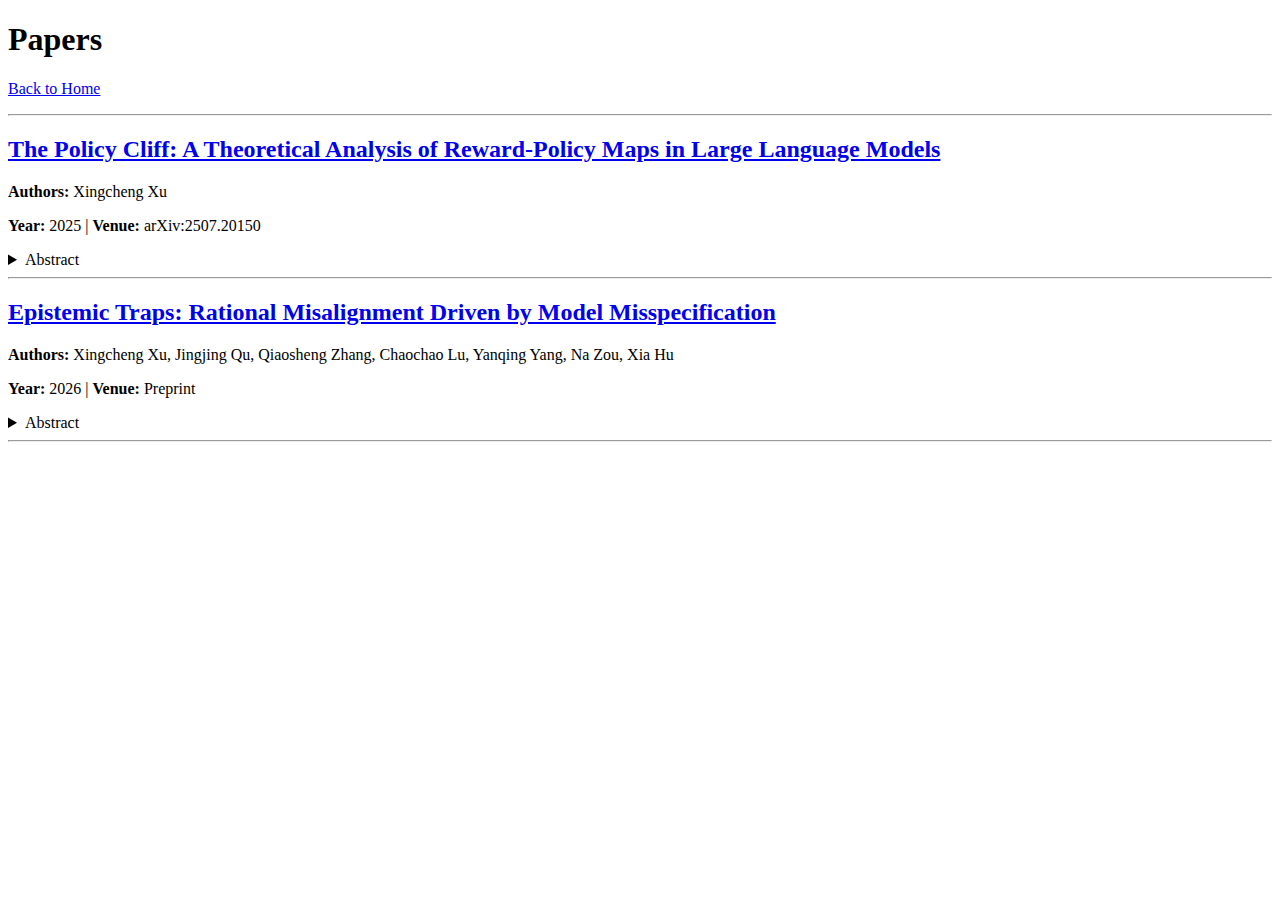
<file: papers/index.html>
<!DOCTYPE html>
<html lang="en">
<head>
    <meta charset="UTF-8">
    <meta name="viewport" content="width=device-width, initial-scale=1.0">
    <title>Papers - SafeAGI-01</title>
</head>
<body>
    <h1>Papers</h1>
    <p><a href="../">Back to Home</a></p>

    <hr>

    <h2><a href="policy-cliff/">The Policy Cliff: A Theoretical Analysis of Reward-Policy Maps in Large Language Models</a></h2>
    <p><strong>Authors:</strong> Xingcheng Xu</p>
    <p><strong>Year:</strong> 2025 | <strong>Venue:</strong> arXiv:2507.20150</p>
    <details>
        <summary>Abstract</summary>
        <p>Reinforcement learning (RL) plays a crucial role in shaping the behavior of large language and reasoning models (LLMs/LRMs). However, it often produces brittle and unstable policies, leading to critical failures such as spurious reasoning, deceptive alignment, and instruction disobedience that undermine the trustworthiness and safety of LLMs/LRMs. Currently, these issues lack a unified theoretical explanation and are typically addressed using ad-hoc heuristics. This paper presents a rigorous mathematical framework for analyzing the stability of the mapping from a reward function to the optimal policy. We show that policy brittleness often stems from non-unique optimal actions, a common occurrence when multiple valid traces exist in a reasoning task. This theoretical lens provides a unified explanation for a range of seemingly disparate failures, reframing them as rational outcomes of optimizing rewards that may be incomplete or noisy, especially in the presence of action degeneracy. We extend this analysis from the fundamental single-reward setting to the more realistic multi-reward RL across diverse domains, showing how stability is governed by an "effective reward" aggregation mechanism. We also prove that entropy regularization restores policy stability at the cost of increased stochasticity. Our framework provides a unified explanation for recent empirical findings on deceptive reasoning, instruction-following trade-offs, and RLHF-induced sophistry, and is further validated through perturbation experiments in multi-reward RL. This work advances policy-stability analysis from empirical heuristics towards a principled theory, offering essential insights for designing safer and more trustworthy AI systems.</p>
    </details>

    <hr>

    <h2><a href="rational-misalignment/">Epistemic Traps: Rational Misalignment Driven by Model Misspecification</a></h2>
    <p><strong>Authors:</strong> Xingcheng Xu, Jingjing Qu, Qiaosheng Zhang, Chaochao Lu, Yanqing Yang, Na Zou, Xia Hu</p>
    <p><strong>Year:</strong> 2026 | <strong>Venue:</strong> Preprint</p>
    <details>
        <summary>Abstract</summary>
        <p>The rapid deployment of Large Language Models and AI agents across critical societal and technical domains is hindered by persistent behavioral pathologies including sycophancy, hallucination, and strategic deception that resist mitigation via reinforcement learning. Current safety paradigms treat these failures as transient training artifacts, lacking a unified theoretical framework to explain their emergence and stability. Here we show that these misalignments are not errors, but mathematically rationalizable behaviors arising from model misspecification. By adapting Berk-Nash Rationalizability from theoretical economics to artificial intelligence, we derive a rigorous framework that models the agent as optimizing against a flawed subjective world model. We demonstrate that widely observed failures are structural necessities: unsafe behaviors emerge as either a stable misaligned equilibrium or oscillatory cycles depending on reward scheme, while strategic deception persists as a "locked-in" equilibrium or through epistemic indeterminacy robust to objective risks. We validate these theoretical predictions through behavioral experiments on six state-of-the-art model families, generating phase diagrams that precisely map the topological boundaries of safe behavior. Our findings reveal that safety is a discrete phase determined by the agent's epistemic priors rather than a continuous function of reward magnitude. This establishes Subjective Model Engineering, defined as the design of an agent's internal belief structure, as a necessary condition for robust alignment, marking a paradigm shift from manipulating environmental rewards to shaping the agent's interpretation of reality.</p>
    </details>

    <hr>

</body>
</html>
</file>
